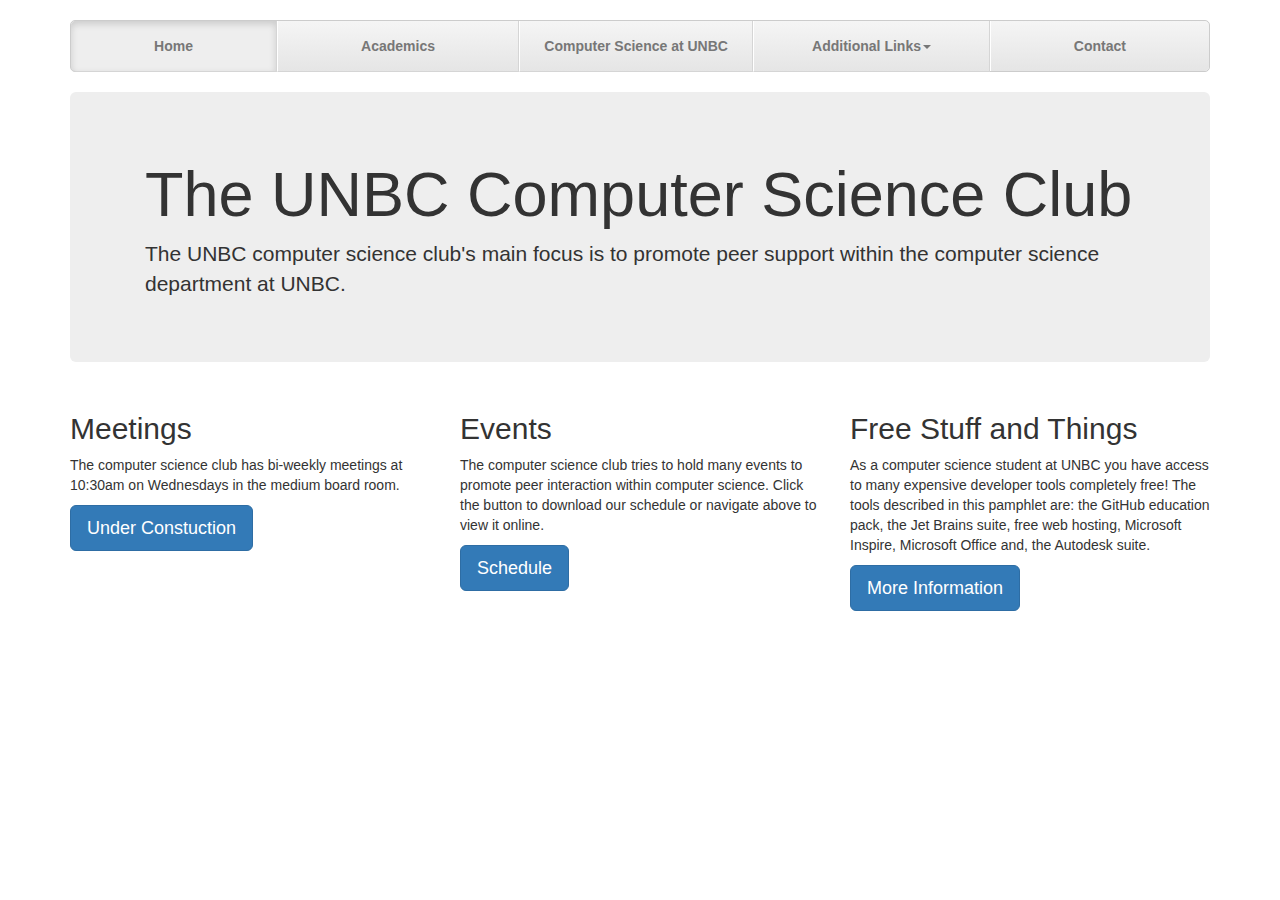
<file: index.html>
<!DOCTYPE html>
<html lang="en">
<head>
    <meta charset="UTF-8">
    <meta name="viewport" content="width=device-width, initial-scale=1">
    <title>Computer Science Club</title>

    <!-- Bootstrap core CSS -->
    <link href="css/bootstrap.min.css" rel="stylesheet">
    <link href="css/justified-nav.css" rel="stylesheet">

</head>
<body>
    <!-- Navigation bar -->
    <div class="container">
        <div class="masthead">
            <nav>
                <ul class="nav nav-justified">
                    <li class="active"><a href="index.html">Home</a></li>
                    <li><a href="academics/">Academics</a></li> <!-- TODO make a page about academics, where
                     to get help
                     (terminal) plus a page for notes -->
                    <li><a href="CS-At-UNBC.html">Computer Science at UNBC</a></li> <!-- make a page about ACM, cross
                    link to
                    terminal page with information about hanging out-->
                    <li role="presentation" class="dropdown">
                        <a class="dropdown-toggle" data-toggle="dropdown" href="#" role="button"
                           aria-haspopup="true" aria-expanded="false">
                            Additional Links<span class="caret"></span>
                        </a>
                        <ul class="dropdown-menu">
                            <li><a href="free-things.html">Free Things</a></li> <!-- TODO these list items -->
                            <li role="separator" class="divider"></li>
                            <li><a href="https://calendar.google.com/calendar/embed?src=csclub%40unbc.ca">
                                Calendar (external link) <!--TODO put this in a iFrame on another page -->
                            </a></li>
                        </ul>
                    </li>
                    <li><a href="contact.html">Contact</a></li>
                </ul>
            </nav>
        </div>
    </div>

    <br>
    <div class="container">
        <div class="jumbotron"> <!-- gives the grey background/border-->
            <div class="container">
                <h1>The UNBC Computer Science Club</h1>
                <p>
                    The UNBC computer science club's main focus is to promote peer support within the computer
                    science department at UNBC.
                </p>
            </div>
        </div>
    </div>
    <div class="container">
        <div class="row"> <!-- These should look good on a phone too! -->
            <div class="col-md-4">
                <h2>Meetings</h2>
                <p>
                    The computer science club has bi-weekly meetings at 10:30am on Wednesdays in the medium board room.
                </p>
                <p><a class="btn btn-primary btn-lg" href="#"
                      role="button">Under Constuction</a></p> <!-- TODO this -->
            </div>
            <div class="col-md-4">
                <h2>Events</h2>
                <p>
                    The computer science club tries to hold many events to promote peer interaction within computer
                    science. Click the button to download our schedule or navigate above to view it online.
                </p>
                <p><a class="btn btn-primary btn-lg"
                      href="https://calendar.google.com/calendar/ical/csclub%40unbc.ca/public/basic.ics"
                      role="button">Schedule</a></p>
            </div>
            <div class="col-md-4">
                <h2>Free Stuff and Things</h2>
                <p>
                    As a computer science student at UNBC you have access to many expensive developer tools
                    completely free! The tools described in this pamphlet are: the GitHub education pack, the Jet
                    Brains suite, free web hosting, Microsoft Inspire, Microsoft Office and, the Autodesk suite.
                </p>
                <p><a class="btn btn-primary btn-lg" href="free-things.html" role="button">
                    More Information</a></p>
            </div>
        </div>
    </div>

    <!-- jQuery (necessary for Bootstrap's JavaScript plugins) -->
    <script src="https://ajax.googleapis.com/ajax/libs/jquery/1.12.4/jquery.min.js"></script>
    <!-- Bootstrap core JavaScript -->
    <script src="js/bootstrap.min.js"></script>
</body>
</html>
</file>
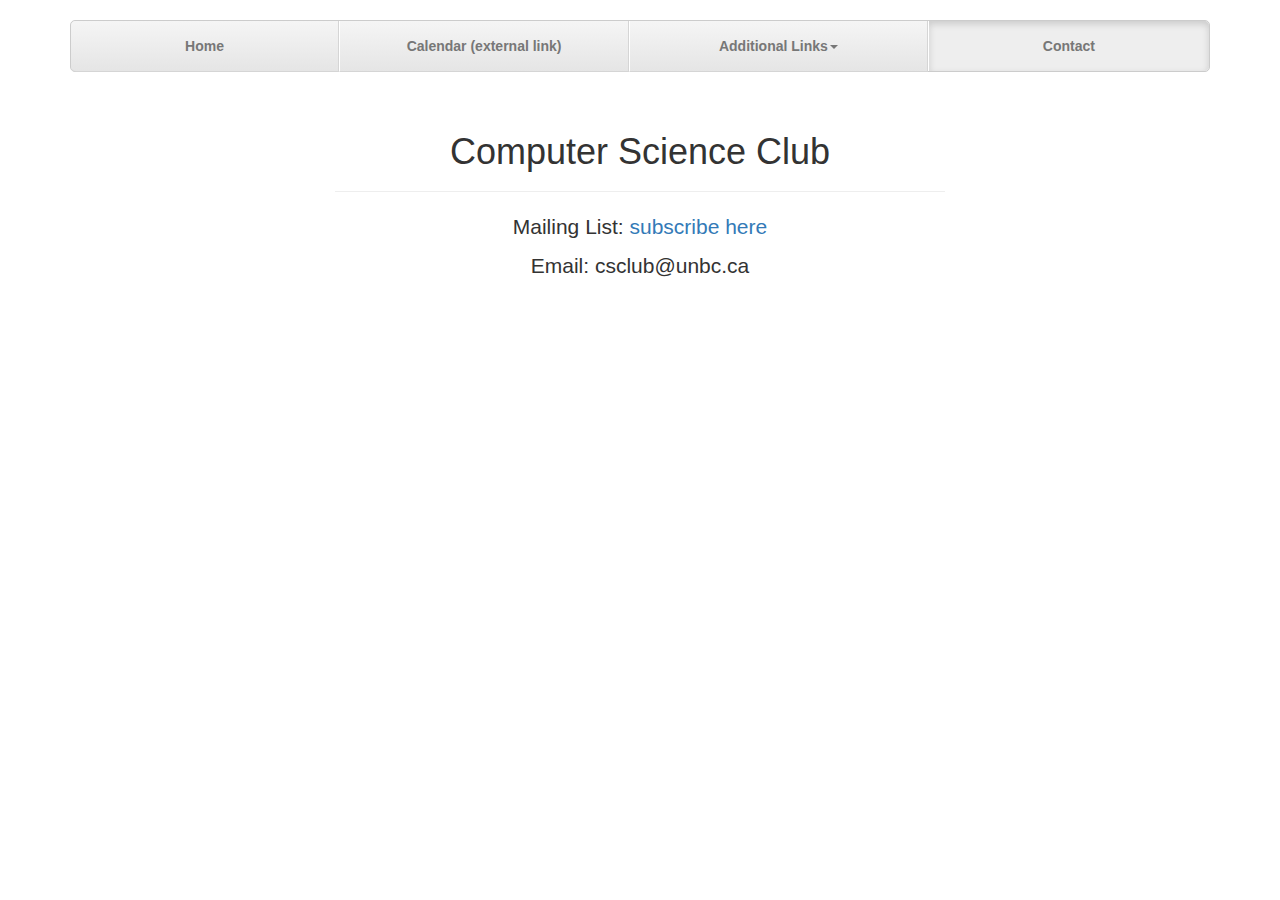
<file: contact.html>
<!DOCTYPE html>
<html lang="en">
<head>
    <meta charset="UTF-8">
    <meta name="viewport" content="width=device-width, initial-scale=1">
    <title>CS Club Contact Information</title>
</head>

    <!-- Bootstrap core CSS -->
    <link href="css/bootstrap.min.css" rel="stylesheet">
    <link href="css/justified-nav.css" rel="stylesheet">

<body>
    <div class="container">
        <div class="masthead">
            <nav>
                <ul class="nav nav-justified">
                    <li><a href="index.html">Home</a></li>
                    <li><a href="https://calendar.google.com/calendar/embed?src=csclub%40unbc.ca">
                        Calendar (external link) <!--TODO put this in a iFrame on another page -->
                    </a></li>
                    <li role="presentation" class="dropdown">
                        <a class="dropdown-toggle" data-toggle="dropdown" href="#" role="button"
                           aria-haspopup="true" aria-expanded="false">
                            Additional Links<span class="caret"></span>
                        </a>
                        <ul class="dropdown-menu">
                            <li><a href="free-things.html">Free Things</a></li> <!-- TODO these list items -->
                            <li role="separator" class="divider"></li>
                            <li><a href=""></a></li>
                            <li><a href=""></a></li>
                            <li><a href=""></a></li>
                        </ul>
                    </li>
                    <li class="active"><a href="contact.html">Contact</a></li>
                </ul>
            </nav>
        </div>
    </div>

    <br>

    <div class="container" style="width: 50%;margin: auto">
        <div class="page-header" >
            <h1 style="text-align: center">Computer Science Club</h1>
        </div>
        <div class="lead">
            <div style="text-align: center; list-style: none">
                <p>Mailing List: <a href="http://lists.unbc.ca/mailman/listinfo/csclub-list">
                    subscribe here
                </a></p>
                <p>Email: csclub@unbc.ca</p>
            </div>
        </div>
    </div>


    <!-- jQuery (necessary for Bootstrap's JavaScript plugins) -->
    <script src="https://ajax.googleapis.com/ajax/libs/jquery/1.12.4/jquery.min.js"></script>
    <!-- Bootstrap core JavaScript -->
    <script src="js/bootstrap.min.js"></script>
</body>
</html>
</file>
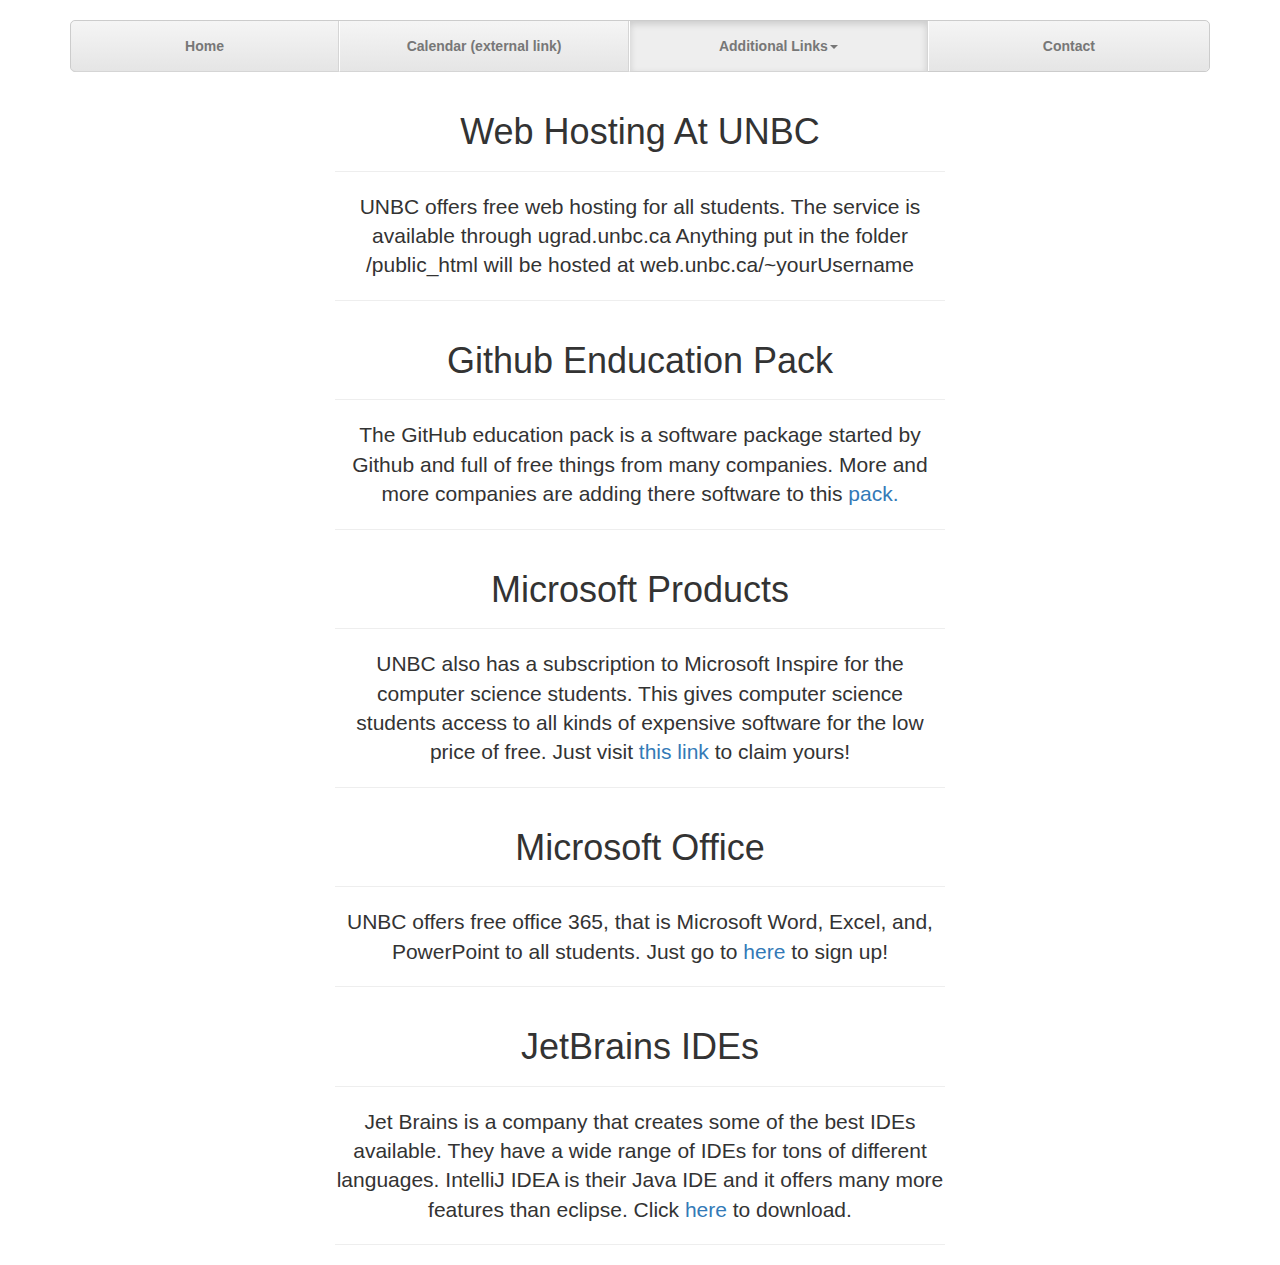
<file: free-things.html>
<!DOCTYPE html>
<html lang="en">
<head>
    <meta charset="UTF-8">
    <meta name="viewport" content="width=device-width, initial-scale=1">
    <title>Free Things</title>
</head>
    <link href="css/bootstrap.min.css" rel="stylesheet">
    <link href="css/justified-nav.css" rel="stylesheet">
<body>
    <!-- Navigation bar -->
    <div class="container">
        <div class="masthead">
            <nav>
                <ul class="nav nav-justified">
                    <li><a href="index.html">Home</a></li>
                    <li><a href="https://calendar.google.com/calendar/embed?src=csclub%40unbc.ca">
                        Calendar (external link) <!--TODO put this in a iFrame on another page -->
                    </a></li>
                    <li role="presentation" class="dropdown active">
                        <a class="dropdown-toggle" data-toggle="dropdown" href="#" role="button"
                           aria-haspopup="true" aria-expanded="false">
                            Additional Links<span class="caret"></span>
                        </a>
                        <ul class="dropdown-menu">
                            <li><a href="free-things.html">Free Things</a></li> <!-- TODO these list items -->
                            <li role="separator" class="divider"></li>
                            <li><a href=""></a></li>
                            <li><a href=""></a></li>
                            <li><a href=""></a></li>
                        </ul>
                    </li>
                    <li><a href="contact.html">Contact</a></li>
                </ul>
            </nav>
        </div>
    </div>

    <div class="container" style="width: 50%;margin:0 auto">

        <div class="page-header">
            <h1 style="text-align: center">Web Hosting At UNBC</h1>
        </div>
        <div class="lead" style="text-align: center">
            <p>
                UNBC offers free web hosting for all students. The service is available through ugrad.unbc.ca
                Anything put in the folder /public_html will be hosted at web.unbc.ca/~yourUsername
            </p>
        </div>
        <hr>
        <div class="page-header">
            <h1 style="text-align: center">Github Enducation Pack</h1>
        </div>
        <div class="lead" style="text-align: center">
            <p>
                The GitHub education pack is a software package started by Github and full of free things from many
                companies. More and more companies are adding there software to this
                <a href="https://education.github.com/pack">pack.</a>
            </p>
        </div>
        <hr>
        <div class="page-header">
            <h1 style="text-align: center">Microsoft Products</h1>
        </div>
        <div class="lead" style="text-align: center">
            <p>
                UNBC also has a subscription to Microsoft Inspire for the computer science students. This gives
                computer science students access to all kinds of expensive software for the low price of free.
                Just visit <a href="https://msdnaa.unbc.ca/">this link</a> to claim yours!
            </p>
        </div>
        <hr>
        <div class="page-header">
            <h1 style="text-align: center">Microsoft Office</h1>
        </div>
        <div class="lead" style="text-align: center">
            <p>
                UNBC offers free office 365, that is Microsoft Word, Excel, and, PowerPoint to all students.
                Just go to <a href="https://products.office.com/en-us/student?ms.officeurl=getoffice365">here</a> to
                sign up!
            </p>
        </div>
        <hr>
        <div class="page-header">
            <h1 style="text-align: center">JetBrains IDEs</h1>
        </div>
        <div class="lead" style="text-align: center">
            <p>
                Jet Brains is a company that creates some of the best IDEs available. They have a wide range of IDEs
                for tons of different languages. IntelliJ IDEA is their Java IDE and it offers many more features
                than eclipse. Click <a href="https://www.jetbrains.com/shop/eform/students">here</a> to download.
            </p>
        </div>
        <hr>
    </div>
    <!-- jQuery (necessary for Bootstrap's JavaScript plugins) -->
    <script src="https://ajax.googleapis.com/ajax/libs/jquery/1.12.4/jquery.min.js"></script>
    <!-- Bootstrap core JavaScript -->
    <script src="js/bootstrap.min.js"></script>
</body>
</html>
</file>
<file: css/justified-nav.css>
body {
  padding-top: 20px;
}

/*This give a background to the entire navbar */
.nav-justified {
  background-color: #eee;
  border: 1px solid #ccc;
  border-radius: 5px;
}
/* This give a background box to each item */
.nav-justified > li > a {
  padding-top: 15px;
  padding-bottom: 15px;
  margin-bottom: 0;
  font-weight: bold;
  color: #777;
  text-align: center;
  background-image: -webkit-gradient(linear, left top, left bottom, from(#f5f5f5), to(#e5e5e5));
  background-image: -webkit-linear-gradient(top, #f5f5f5 0%, #e5e5e5 100%);
  background-image:      -o-linear-gradient(top, #f5f5f5 0%, #e5e5e5 100%);
  background-image:         linear-gradient(to bottom, #f5f5f5 0%,#e5e5e5 100%);
  background-repeat: repeat-x;
  border-bottom: 1px solid #d5d5d5;
}


.nav-justified > .active > a,
.nav-justified > .active > a:hover,
.nav-justified > .active > a:focus {
  background-image: none;
  -webkit-box-shadow: inset 0 3px 7px rgba(0,0,0,.15);
          box-shadow: inset 0 3px 7px rgba(0,0,0,.15);
}

/* no noticable difference */
.nav-justified > li:first-child > a {
  border-radius: 5px 5px 0 0;
}
/* no noticable difference */
.nav-justified > li:last-child > a {
  border-bottom: 0;
  border-radius: 0 0 5px 5px;
}

@media (min-width: 768px) {
  .nav-justified {
    max-height: 52px;
  }
  .nav-justified > li > a {
    border-right: 1px solid #d5d5d5;
    border-left: 1px solid #fff;
  }
  .nav-justified > li:first-child > a {
    border-left: 0;
    border-radius: 5px 0 0 5px;
  }
  .nav-justified > li:last-child > a {
    border-right: 0;
    border-radius: 0 5px 5px 0;
  }
}

/* Responsive: Portrait tablets and up */
@media screen and (min-width: 768px) {
  /* Remove the padding we set earlier */
  .masthead,
  .marketing,
  .footer {
    padding-right: 0;
    padding-left: 0;
  }
}
</file>
